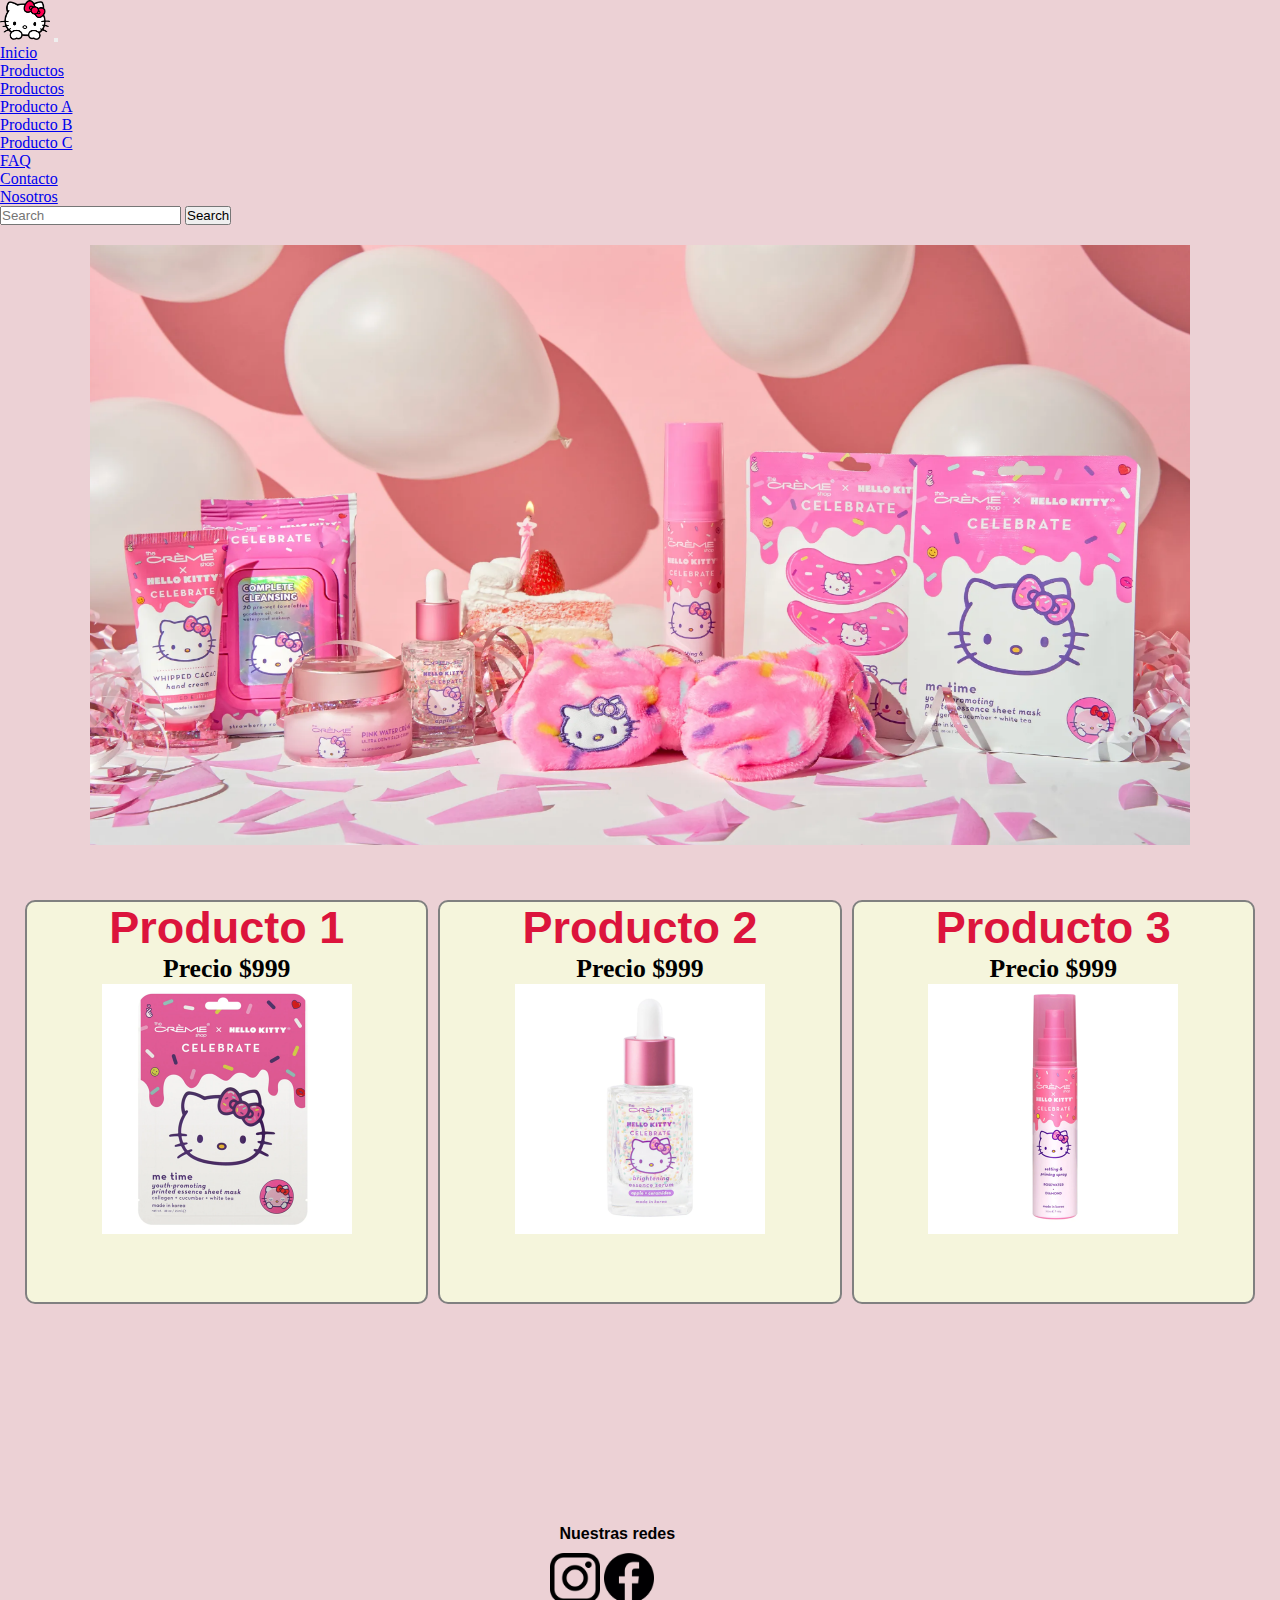
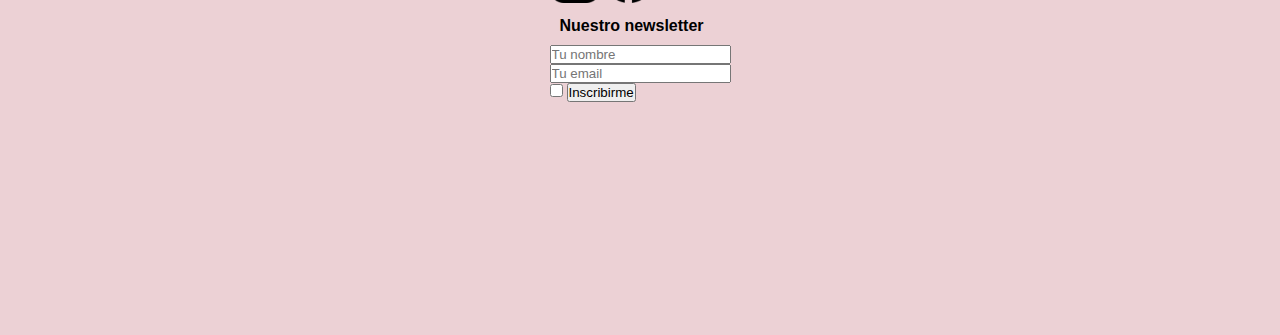
<file: index.html>
<!DOCTYPE html>
<html lang="en">

<head>
    <meta charset="UTF-8">
    <meta http-equiv="X-UA-Compatible" content="IE=edge">
    <meta name="viewport" content="width=device-width, initial-scale=1.0">
    <title>kitty's shop (prueba)</title>
    <link href="https://cdn.jsdelivr.net/npm/bootstrap@5.0.2/dist/css/bootstrap.min.css" rel="stylesheet"
        integrity="sha384-EVSTQN3/azprG1Anm3QDgpJLIm9Nao0Yz1ztcQTwFspd3yD65VohhpuuCOmLASjC" crossorigin="anonymous">
    <link rel="stylesheet" href="./css/estilos.css" />
    <link rel="shortcut icon" href="./img/logokitty.png">
</head>

<body>
    <nav class="navbar navbar-expand-lg navbar-light bg-light">
        <div class="container-fluid">
            <img class=logo src="./img/logokitty.png" alt="logo sitio kitty">
            <button class="navbar-toggler" type="button" data-bs-toggle="collapse" data-bs-target="#navbarScroll"
                aria-controls="navbarScroll" aria-expanded="false" aria-label="Toggle navigation">
                <span class="navbar-toggler-icon"></span>
            </button>
            <div class="collapse navbar-collapse" id="navbarScroll">
                <ul class="navbar-nav me-auto my-2 my-lg-0 navbar-nav-scroll" style="--bs-scroll-height: 100px;">
                    <li class="nav-item">
                        <a class="nav-link active" aria-current="page" href="index.html">Inicio</a>
                    </li>
                    <li class="nav-item dropdown">
                        <a class="nav-link dropdown-toggle" data-bs-toggle="dropdown" href="pages/productos.html"
                            role="button" aria-expanded="false">Productos</a>
                        <ul class="dropdown-menu">
                            <li><a class="dropdown-item" href="./pages/productos.html">Productos</a></li>
                            <li><a class="dropdown-item" href="#">Producto A</a></li>
                            <li><a class="dropdown-item" href="#">Producto B</a></li>
                            <li><a class="dropdown-item" href="#">Producto C</a></li>
                        </ul>
                    </li>
                    <li class="nav-item">
                        <a class="nav-link" href="pages/faq.html">FAQ</a>
                    </li>
                    <li class="nav-item">
                        <a class="nav-link" href="pages/contacto.html">Contacto</a>
                    </li>
                    <li class="nav-item">
                        <a class="nav-link" href="pages/nosotros.html">Nosotros</a>
                    </li>
                </ul>
                <div>
                    <form class="d-flex">
                        <input class="form-control me-2" type="search" placeholder="Search" aria-label="Search">
                        <button class="btn btn-outline-success" type="submit">Search</button>
                    </form>
                 </div>
            </div>
        </div>
    </nav>

    <div class="gridContainer">
         <div class="img1">
            <img class="img1" src="./img/kittyproductos.png" src="productos hello kitty">
        </div> 

    <!-- <h1> Destacados</h1> -->
        <div class="productos">
                <h2>Producto 1</h2>
                <h3>Precio $999</h3>
                <img class="imgproducto"  src="./img/kittymask.png" alt="máscara facial hello kitty">
        </div>

        <div class="productos">
                <h2>Producto 2</h2>
                <h3>Precio $999</h3>
                <img class="imgproducto" src="./img/kittyserum.png" alt="serum hello kitty">
        </div>

        <div class="productos">
                <h2>Producto 3</h2>
                <h3>Precio $999</h3>
                <img class="imgproducto"  src="./img/kittyspray.png" alt="spray hello kitty">
        
        </div>
        
        </section>
        <footer class="a2">
            <h4>Nuestras redes</h4>
            <a><img class=imagenicono src="./img/iconinstagram.png" alt="icono instagram"></a>
            <a><img class=imagenicono src="./img/iconfacebook.png" alt="icono facebook"></a>
            <section id="newsletter1" class="a1">
                <h4>Nuestro newsletter</h4>
                <form>
                    <input type="text" placeholder="Tu nombre"><br>
                    <input type="email" placeholder="Tu email"><br>
                    <input type="checkbox" name="acepta" value="1">
                    <input type="submit" value="Inscribirme">
                </form>
            </section>
        </footer>
    </div>


    <script src="https://cdn.jsdelivr.net/npm/bootstrap@5.0.2/dist/js/bootstrap.bundle.min.js"
        integrity="sha384-MrcW6ZMFYlzcLA8Nl+NtUVF0sA7MsXsP1UyJoMp4YLEuNSfAP+JcXn/tWtIaxVXM" crossorigin="anonymous">
    </script>

</body>

</html>
</file>
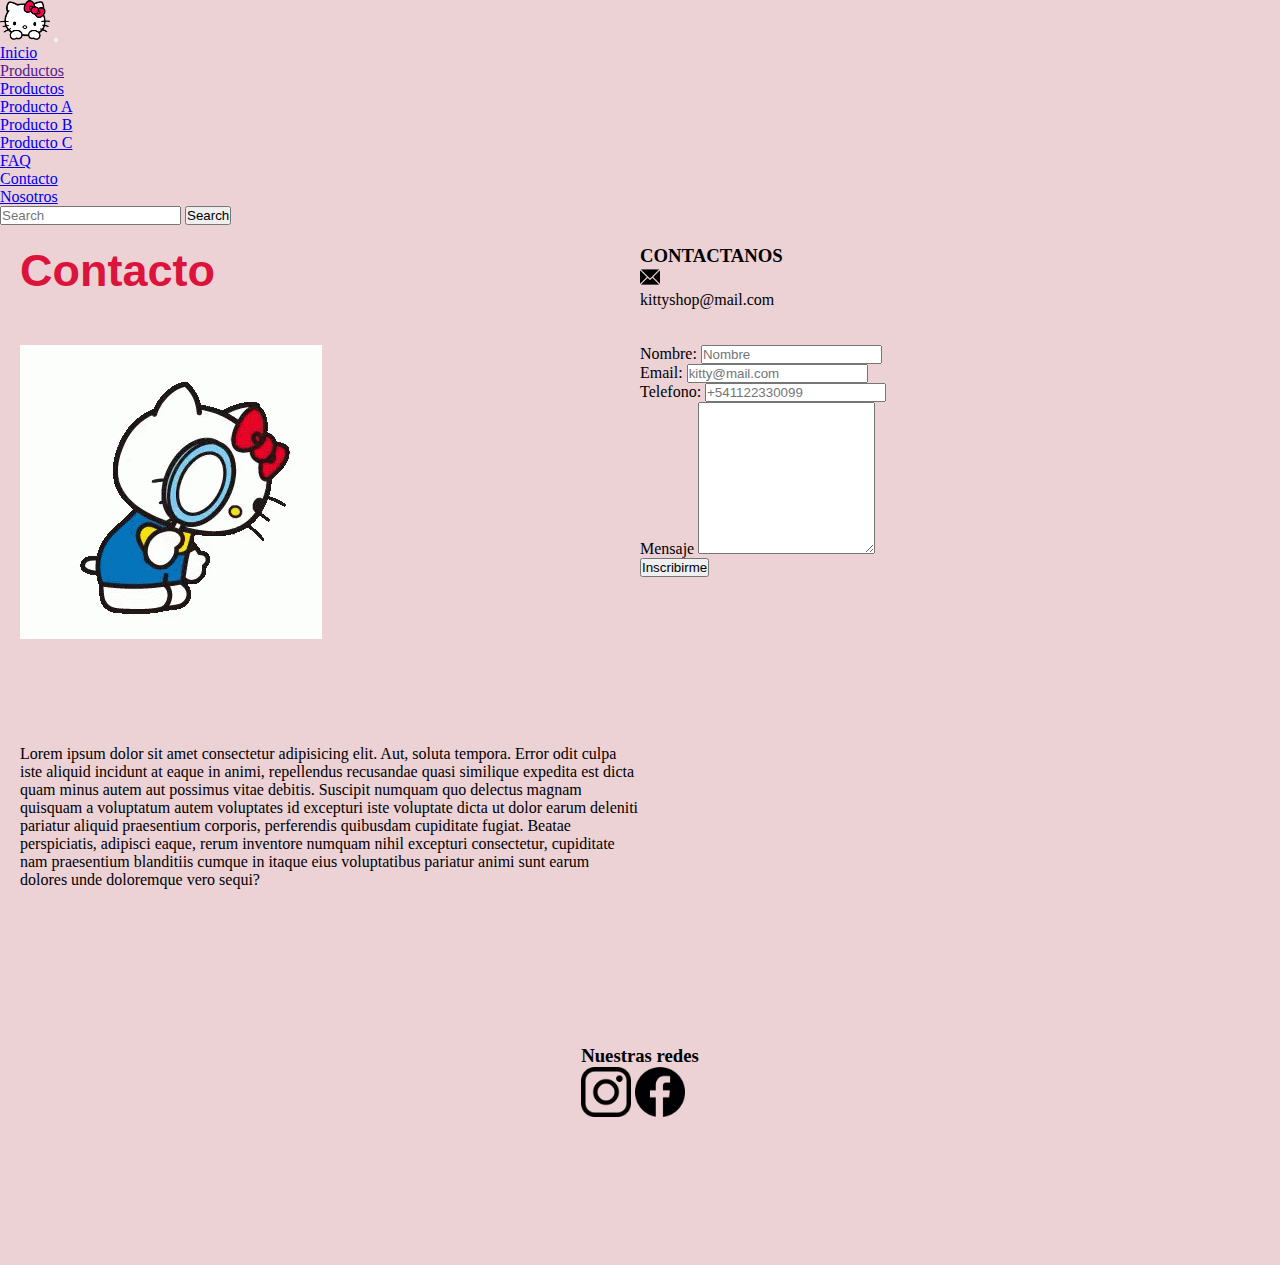
<file: pages/contacto.html>
<!DOCTYPE html>
<html lang="en">

<head>
    <meta charset="UTF-8">
    <meta http-equiv="X-UA-Compatible" content="IE=edge">
    <meta name="viewport" content="width=device-width, initial-scale=1.0">
    <title>kitty's shop (prueba)</title>
    <link href="https://cdn.jsdelivr.net/npm/bootstrap@5.0.2/dist/css/bootstrap.min.css" rel="stylesheet"
        integrity="sha384-EVSTQN3/azprG1Anm3QDgpJLIm9Nao0Yz1ztcQTwFspd3yD65VohhpuuCOmLASjC" crossorigin="anonymous">
    <link rel="stylesheet" href="../css/estilos.css" />
    <link rel="shortcut icon" href="../img/logokitty.png">
</head>

<body>
    <nav class="navbar navbar-expand-lg navbar-light bg-light">
        <div class="container-fluid">
            <img class=logo src="../img/logokitty.png" alt="logo sitio kitty">
            <button class="navbar-toggler" type="button" data-bs-toggle="collapse" data-bs-target="#navbarScroll"
                aria-controls="navbarScroll" aria-expanded="false" aria-label="Toggle navigation">
                <span class="navbar-toggler-icon"></span>
            </button>
            <div class="collapse navbar-collapse" id="navbarScroll">
                <ul class="navbar-nav me-auto my-2 my-lg-0 navbar-nav-scroll" style="--bs-scroll-height: 100px;">
                    <li class="nav-item">
                        <a class="nav-link active" aria-current="page" href="../index.html">Inicio</a>
                    </li>
                    <li class="nav-item dropdown">
                        <a class="nav-link dropdown-toggle" data-bs-toggle="dropdown" href="" role="button"
                            aria-expanded="false">Productos</a>
                        <ul class="dropdown-menu">
                            <li><a class="dropdown-item" href="../pages/productos.html">Productos</a></li>
                            <li><a class="dropdown-item" href="#">Producto A</a></li>
                            <li><a class="dropdown-item" href="#">Producto B</a></li>
                            <li><a class="dropdown-item" href="#">Producto C</a></li>
                        </ul>
                    </li>
                    <li class="nav-item">
                        <a class="nav-link" href="../pages/faq.html">FAQ</a>
                    </li>
                    <li class="nav-item">
                        <a class="nav-link" href="../pages/contacto.html">Contacto</a>
                    </li>
                    <li class="nav-item">
                        <a class="nav-link" href="../pages/nosotros.html">Nosotros</a>
                    </li>
                </ul>
                <div>
                    <form class="d-flex">
                        <input class="form-control me-2" type="search" placeholder="Search" aria-label="Search">
                        <button class="btn btn-outline-success" type="submit">Search</button>
                    </form>
                </div>
            </div>
        </div>
    </nav>

    <div class="gridcontainercontacto">
        <h2 class="title">Contacto</h2>
        <img class="gif" src="../img/ktitylupa.gif">
        <div class="info">
            <h3>CONTACTANOS</h3>
            <a><img src="../img/iconmail.png" alt="icono correo" width="20" height="20"></a>
            <p>kittyshop@mail.com</p>
        </div>
        <section>
            <form class="formulario">
                <label for="text">Nombre:
                    <input type="text" placeholder="Nombre" name="email"><br>
                </label>
                <label for="email">Email:
                    <input type="email" placeholder="kitty@mail.com" name="email"><br>
                </label>
                <label for="Telefono">Telefono:
                    <input type="text" placeholder="+541122330099" name="telefono"><br>
                </label>

                <div class="mb-3">
                    <label for="Mensaje" class="form-label">Mensaje</label>
                    <textarea class="form-control" id="exampleFormControlTextarea1" rows="10"></textarea>
                </div>

                <input type="submit" value="Inscribirme">
            </form>
        </section>

        <div class="A10">
            <p text-center>Lorem ipsum dolor sit amet consectetur adipisicing elit. Aut, soluta tempora. Error odit culpa iste
                aliquid incidunt at eaque in animi, repellendus recusandae quasi similique expedita est dicta quam minus
                autem aut possimus vitae debitis. Suscipit numquam quo delectus magnam quisquam a voluptatum autem
                voluptates id excepturi iste voluptate dicta ut dolor earum deleniti pariatur aliquid praesentium
                corporis, perferendis quibusdam cupiditate fugiat. Beatae perspiciatis, adipisci eaque, rerum inventore
                numquam nihil excepturi consectetur, cupiditate nam praesentium blanditiis cumque in itaque eius
                voluptatibus pariatur animi sunt earum dolores unde doloremque vero sequi?
            </p>
        </div>


        <footer>
            <h3>Nuestras redes</h3>
            <a><img class=imagenicono src="../img/iconinstagram.png" alt="icono instagram" width="50" height="50"></a>
            <a><img class=imagenicono src="../img/iconfacebook.png" alt="icono facebook" width="50" height="50"></a>
        </footer>

    </div>

    <script src="https://cdn.jsdelivr.net/npm/bootstrap@5.0.2/dist/js/bootstrap.bundle.min.js"
        integrity="sha384-MrcW6ZMFYlzcLA8Nl+NtUVF0sA7MsXsP1UyJoMp4YLEuNSfAP+JcXn/tWtIaxVXM" crossorigin="anonymous">
    </script>

</body>
</file>
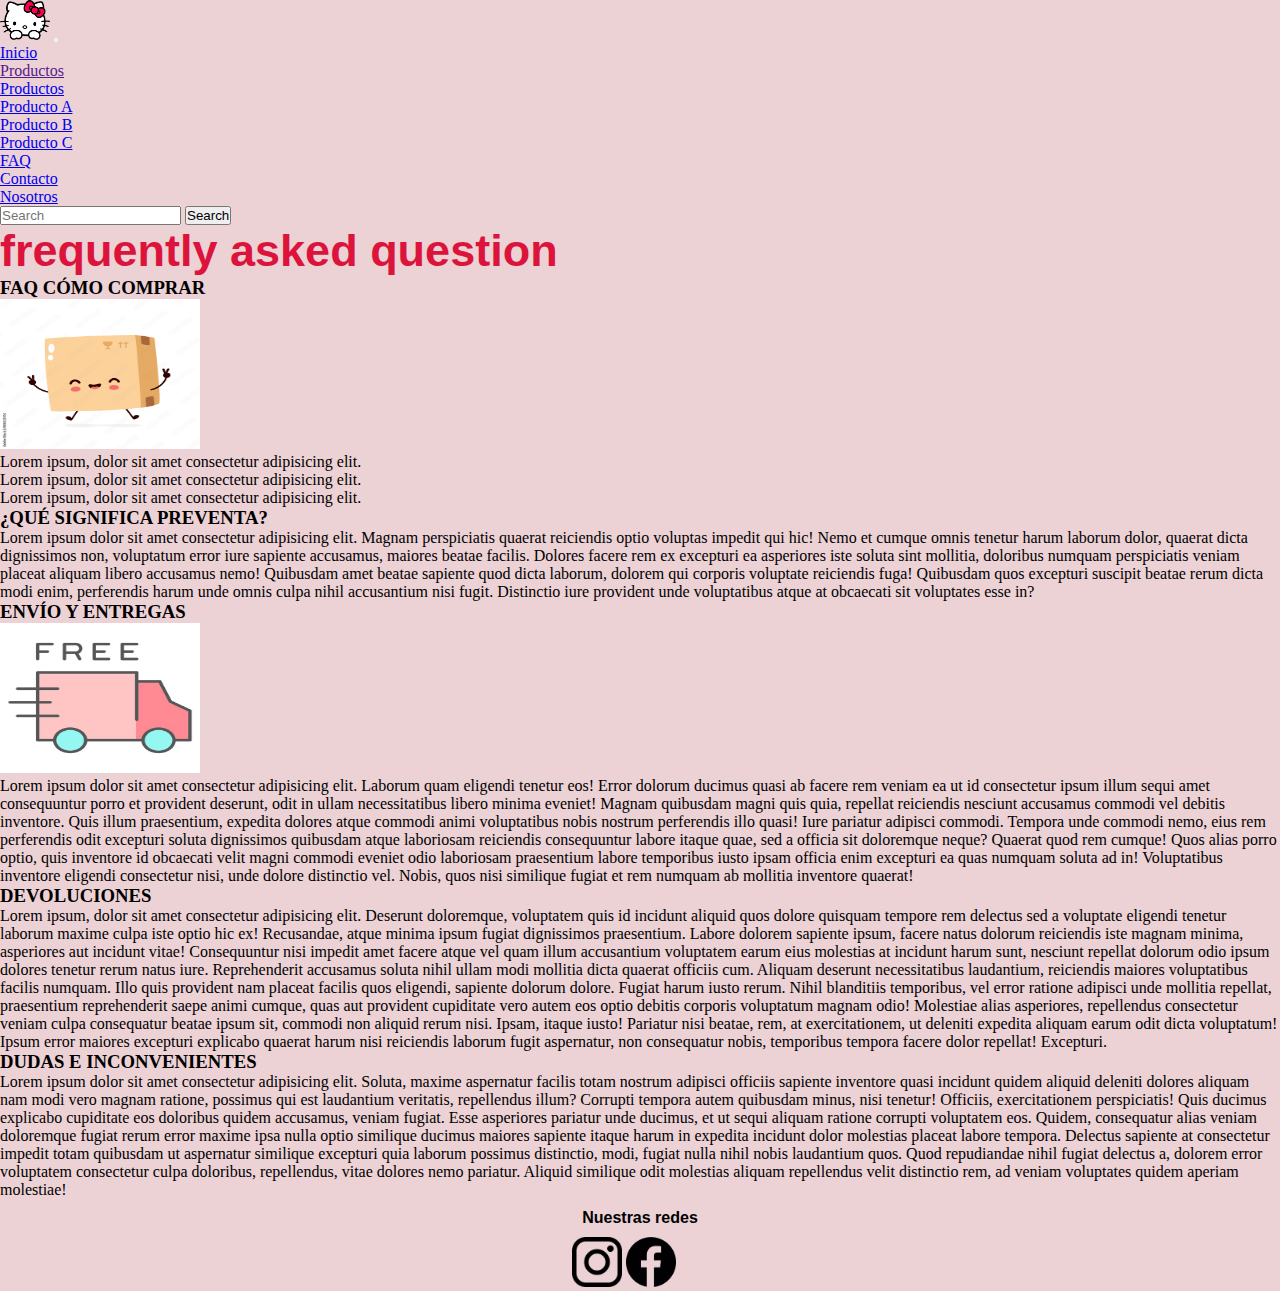
<file: pages/faq.html>
<!DOCTYPE html>
<html lang="en">

<head>
    <meta charset="UTF-8">
    <meta http-equiv="X-UA-Compatible" content="IE=edge">
    <meta name="viewport" content="width=device-width, initial-scale=1.0">
    <title>kitty's shop (prueba)</title>
    <link href="https://cdn.jsdelivr.net/npm/bootstrap@5.0.2/dist/css/bootstrap.min.css" rel="stylesheet"
        integrity="sha384-EVSTQN3/azprG1Anm3QDgpJLIm9Nao0Yz1ztcQTwFspd3yD65VohhpuuCOmLASjC" crossorigin="anonymous">
    <link rel="stylesheet" href="../css/estilos.css" />
    <link rel="shortcut icon" href="../img/logokitty.png">
</head>

<body>
    <nav class="navbar navbar-expand-lg navbar-light bg-light">
        <div class="container-fluid">
            <img class=logo src="../img/logokitty.png" alt="logo sitio kitty">
            <button class="navbar-toggler" type="button" data-bs-toggle="collapse" data-bs-target="#navbarScroll"
                aria-controls="navbarScroll" aria-expanded="false" aria-label="Toggle navigation">
                <span class="navbar-toggler-icon"></span>
            </button>
            <div class="collapse navbar-collapse" id="navbarScroll">
                <ul class="navbar-nav me-auto my-2 my-lg-0 navbar-nav-scroll" style="--bs-scroll-height: 100px;">
                    <li class="nav-item">
                        <a class="nav-link active" aria-current="page" href="../index.html">Inicio</a>
                    </li>
                    <li class="nav-item dropdown">
                        <a class="nav-link dropdown-toggle" data-bs-toggle="dropdown" href=""
                            role="button" aria-expanded="false">Productos</a>
                        <ul class="dropdown-menu">
                            <li><a class="dropdown-item" href="../pages/productos.html">Productos</a></li>
                            <li><a class="dropdown-item" href="#">Producto A</a></li>
                            <li><a class="dropdown-item" href="#">Producto B</a></li>
                            <li><a class="dropdown-item" href="#">Producto C</a></li>
                        </ul>
                    </li>
                    <li class="nav-item">
                        <a class="nav-link" href="../pages/faq.html">FAQ</a>
                    </li>
                    <li class="nav-item">
                        <a class="nav-link" href="../pages/contacto.html">Contacto</a>
                    </li>
                    <li class="nav-item">
                        <a class="nav-link" href="../pages/nosotros.html">Nosotros</a>
                    </li>
                </ul>
                <div>
                    <form class="d-flex">
                        <input class="form-control me-2" type="search" placeholder="Search" aria-label="Search">
                        <button class="btn btn-outline-success" type="submit">Search</button>
                    </form>
                 </div>
            </div>
        </div>
    </nav>

    <section class="faq">
        <h2>frequently asked question</h2>
        <div>
            <h3>FAQ CÓMO COMPRAR</h3>
            <img class=imagenenvio src="../img/boxcute.jpg" alt="cajita">
            <ol>
                <li>
                    Lorem ipsum, dolor sit amet consectetur adipisicing elit.
                </li>
                <li>
                    Lorem ipsum, dolor sit amet consectetur adipisicing elit.
                </li>
                <li>
                    Lorem ipsum, dolor sit amet consectetur adipisicing elit.
                </li>
            </ol>
            <h3>¿QUÉ SIGNIFICA PREVENTA?</h3>
            <p> Lorem ipsum dolor sit amet consectetur adipisicing elit. Magnam perspiciatis quaerat reiciendis optio
                voluptas impedit qui hic! Nemo et cumque omnis tenetur harum laborum dolor, quaerat dicta dignissimos
                non, voluptatum error iure sapiente accusamus, maiores beatae facilis. Dolores facere rem ex excepturi
                ea asperiores iste soluta sint mollitia, doloribus numquam perspiciatis veniam placeat aliquam libero
                accusamus nemo! Quibusdam amet beatae sapiente quod dicta laborum, dolorem qui corporis voluptate
                reiciendis fuga! Quibusdam quos excepturi suscipit beatae rerum dicta modi enim, perferendis harum unde
                omnis culpa nihil accusantium nisi fugit. Distinctio iure provident unde voluptatibus atque at obcaecati
                sit voluptates esse in?</p>
            <h3> ENVÍO Y ENTREGAS</h3>
            <img class=imagenenvio src="../img/envio.jpg" alt="envio">
            <p> Lorem ipsum dolor sit amet consectetur adipisicing elit. Laborum quam eligendi tenetur eos! Error
                dolorum ducimus quasi ab facere rem veniam ea ut id consectetur ipsum illum sequi amet consequuntur
                porro et provident deserunt, odit in ullam necessitatibus libero minima eveniet! Magnam quibusdam magni
                quis quia, repellat reiciendis nesciunt accusamus commodi vel debitis inventore. Quis illum praesentium,
                expedita dolores atque commodi animi voluptatibus nobis nostrum perferendis illo quasi! Iure pariatur
                adipisci commodi. Tempora unde commodi nemo, eius rem perferendis odit excepturi soluta dignissimos
                quibusdam atque laboriosam reiciendis consequuntur labore itaque quae, sed a officia sit doloremque
                neque? Quaerat quod rem cumque! Quos alias porro optio, quis inventore id obcaecati velit magni commodi
                eveniet odio laboriosam praesentium labore temporibus iusto ipsam officia enim excepturi ea quas numquam
                soluta ad in! Voluptatibus inventore eligendi consectetur nisi, unde dolore distinctio vel. Nobis, quos
                nisi similique fugiat et rem numquam ab mollitia inventore quaerat!</p>
            <h3>DEVOLUCIONES</h3>
            <p> Lorem ipsum, dolor sit amet consectetur adipisicing elit. Deserunt doloremque, voluptatem quis id
                incidunt aliquid quos dolore quisquam tempore rem delectus sed a voluptate eligendi tenetur laborum
                maxime culpa iste optio hic ex! Recusandae, atque minima ipsum fugiat dignissimos praesentium. Labore
                dolorem sapiente ipsum, facere natus dolorum reiciendis iste magnam minima, asperiores aut incidunt
                vitae! Consequuntur nisi impedit amet facere atque vel quam illum accusantium voluptatem earum eius
                molestias at incidunt harum sunt, nesciunt repellat dolorum odio ipsum dolores tenetur rerum natus iure.
                Reprehenderit accusamus soluta nihil ullam modi mollitia dicta quaerat officiis cum. Aliquam deserunt
                necessitatibus laudantium, reiciendis maiores voluptatibus facilis numquam. Illo quis provident nam
                placeat facilis quos eligendi, sapiente dolorum dolore. Fugiat harum iusto rerum. Nihil blanditiis
                temporibus, vel error ratione adipisci unde mollitia repellat, praesentium reprehenderit saepe animi
                cumque, quas aut provident cupiditate vero autem eos optio debitis corporis voluptatum magnam odio!
                Molestiae alias asperiores, repellendus consectetur veniam culpa consequatur beatae ipsum sit, commodi
                non aliquid rerum nisi. Ipsam, itaque iusto! Pariatur nisi beatae, rem, at exercitationem, ut deleniti
                expedita aliquam earum odit dicta voluptatum! Ipsum error maiores excepturi explicabo quaerat harum nisi
                reiciendis laborum fugit aspernatur, non consequatur nobis, temporibus tempora facere dolor repellat!
                Excepturi. </p>
            <h3>DUDAS E INCONVENIENTES</h3>
            <p> Lorem ipsum dolor sit amet consectetur adipisicing elit. Soluta, maxime aspernatur facilis totam nostrum
                adipisci officiis sapiente inventore quasi incidunt quidem aliquid deleniti dolores aliquam nam modi
                vero magnam ratione, possimus qui est laudantium veritatis, repellendus illum? Corrupti tempora autem
                quibusdam minus, nisi tenetur! Officiis, exercitationem perspiciatis! Quis ducimus explicabo cupiditate
                eos doloribus quidem accusamus, veniam fugiat. Esse asperiores pariatur unde ducimus, et ut sequi
                aliquam ratione corrupti voluptatem eos. Quidem, consequatur alias veniam doloremque fugiat rerum error
                maxime ipsa nulla optio similique ducimus maiores sapiente itaque harum in expedita incidunt dolor
                molestias placeat labore tempora. Delectus sapiente at consectetur impedit totam quibusdam ut aspernatur
                similique excepturi quia laborum possimus distinctio, modi, fugiat nulla nihil nobis laudantium quos.
                Quod repudiandae nihil fugiat delectus a, dolorem error voluptatem consectetur culpa doloribus,
                repellendus, vitae dolores nemo pariatur. Aliquid similique odit molestias aliquam repellendus velit
                distinctio rem, ad veniam voluptates quidem aperiam molestiae! </p>
        </div>

        <footer class="a2">
            <h4>Nuestras redes</h4>
            <a><img class=imagenicono src="../img/iconinstagram.png" alt="icono instagram"></a>
            <a><img class=imagenicono src="../img/iconfacebook.png" alt="icono facebook"></a>
            <section id="newsletter1" class="a1">
        </footer>

    </section>
    <script src="https://cdn.jsdelivr.net/npm/bootstrap@5.0.2/dist/js/bootstrap.bundle.min.js"
    integrity="sha384-MrcW6ZMFYlzcLA8Nl+NtUVF0sA7MsXsP1UyJoMp4YLEuNSfAP+JcXn/tWtIaxVXM" crossorigin="anonymous">
</script>

</body>
</file>
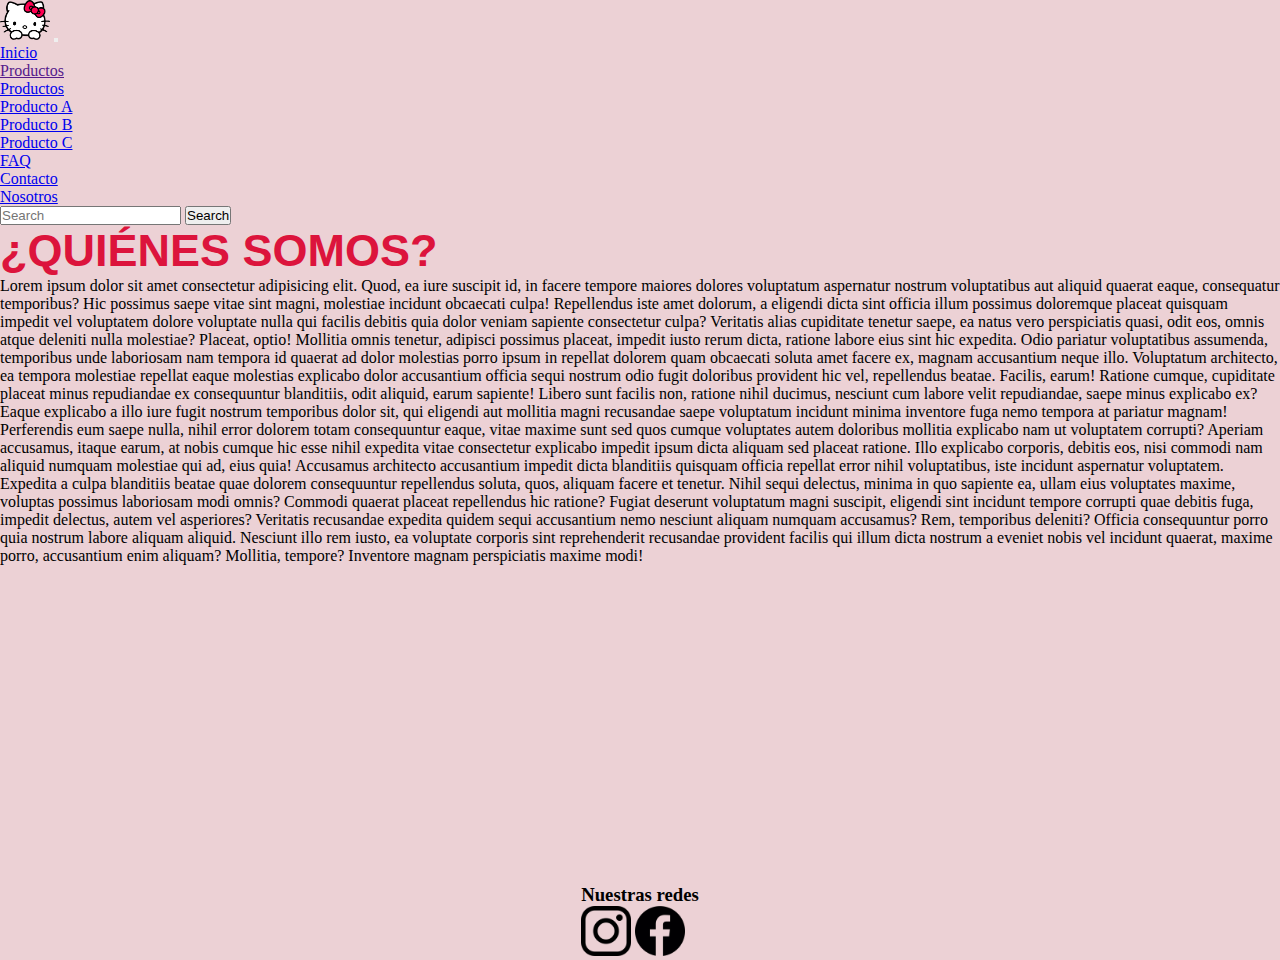
<file: pages/nosotros.html>
<!DOCTYPE html>
<html lang="en">

<head>
    <meta charset="UTF-8">
    <meta http-equiv="X-UA-Compatible" content="IE=edge">
    <meta name="viewport" content="width=device-width, initial-scale=1.0">
    <title>kitty's shop (prueba)</title>
    <link href="https://cdn.jsdelivr.net/npm/bootstrap@5.0.2/dist/css/bootstrap.min.css" rel="stylesheet"
        integrity="sha384-EVSTQN3/azprG1Anm3QDgpJLIm9Nao0Yz1ztcQTwFspd3yD65VohhpuuCOmLASjC" crossorigin="anonymous">
    <link rel="stylesheet" href="../css/estilos.css" />
    <link rel="shortcut icon" href="../img/logokitty.png">
</head>

<body>
    <nav class="navbar navbar-expand-lg navbar-light bg-light">
        <div class="container-fluid">
            <img class=logo src="../img/logokitty.png" alt="logo sitio kitty">
            <button class="navbar-toggler" type="button" data-bs-toggle="collapse" data-bs-target="#navbarScroll"
                aria-controls="navbarScroll" aria-expanded="false" aria-label="Toggle navigation">
                <span class="navbar-toggler-icon"></span>
            </button>
            <div class="collapse navbar-collapse" id="navbarScroll">
                <ul class="navbar-nav me-auto my-2 my-lg-0 navbar-nav-scroll" style="--bs-scroll-height: 100px;">
                    <li class="nav-item">
                        <a class="nav-link active" aria-current="page" href="../index.html">Inicio</a>
                    </li>
                    <li class="nav-item dropdown">
                        <a class="nav-link dropdown-toggle" data-bs-toggle="dropdown" href=""
                            role="button" aria-expanded="false">Productos</a>
                        <ul class="dropdown-menu">
                            <li><a class="dropdown-item" href="../pages/productos.html">Productos</a></li>
                            <li><a class="dropdown-item" href="#">Producto A</a></li>
                            <li><a class="dropdown-item" href="#">Producto B</a></li>
                            <li><a class="dropdown-item" href="#">Producto C</a></li>
                        </ul>
                    </li>
                    <li class="nav-item">
                        <a class="nav-link" href="../pages/faq.html">FAQ</a>
                    </li>
                    <li class="nav-item">
                        <a class="nav-link" href="../pages/contacto.html">Contacto</a>
                    </li>
                    <li class="nav-item">
                        <a class="nav-link" href="../pages/nosotros.html">Nosotros</a>
                    </li>
                </ul>
                <div>
                    <form class="d-flex">
                        <input class="form-control me-2" type="search" placeholder="Search" aria-label="Search">
                        <button class="btn btn-outline-success" type="submit">Search</button>
                    </form>
                </div>
            </div>
        </div>
    </nav>

    <section>
        <h2>¿QUIÉNES SOMOS?</h2>
        <p>Lorem ipsum dolor sit amet consectetur adipisicing elit. Quod, ea iure suscipit id, in facere tempore maiores
            dolores voluptatum aspernatur nostrum voluptatibus aut aliquid quaerat eaque, consequatur temporibus? Hic
            possimus saepe vitae sint magni, molestiae incidunt obcaecati culpa! Repellendus iste amet dolorum, a
            eligendi dicta sint officia illum possimus doloremque placeat quisquam impedit vel voluptatem dolore
            voluptate nulla qui facilis debitis quia dolor veniam sapiente consectetur culpa? Veritatis alias cupiditate
            tenetur saepe, ea natus vero perspiciatis quasi, odit eos, omnis atque deleniti nulla molestiae? Placeat,
            optio! Mollitia omnis tenetur, adipisci possimus placeat, impedit iusto rerum dicta, ratione labore eius
            sint hic expedita. Odio pariatur voluptatibus assumenda, temporibus unde laboriosam nam tempora id quaerat
            ad dolor molestias porro ipsum in repellat dolorem quam obcaecati soluta amet facere ex, magnam accusantium
            neque illo. Voluptatum architecto, ea tempora molestiae repellat eaque molestias explicabo dolor accusantium
            officia sequi nostrum odio fugit doloribus provident hic vel, repellendus beatae. Facilis, earum! Ratione
            cumque, cupiditate placeat minus repudiandae ex consequuntur blanditiis, odit aliquid, earum sapiente!
            Libero sunt facilis non, ratione nihil ducimus, nesciunt cum labore velit repudiandae, saepe minus explicabo
            ex? Eaque explicabo a illo iure fugit nostrum temporibus dolor sit, qui eligendi aut mollitia magni
            recusandae saepe voluptatum incidunt minima inventore fuga nemo tempora at pariatur magnam! Perferendis eum
            saepe nulla, nihil error dolorem totam consequuntur eaque, vitae maxime sunt sed quos cumque voluptates
            autem doloribus mollitia explicabo nam ut voluptatem corrupti? Aperiam accusamus, itaque earum, at nobis
            cumque hic esse nihil expedita vitae consectetur explicabo impedit ipsum dicta aliquam sed placeat ratione.
            Illo explicabo corporis, debitis eos, nisi commodi nam aliquid numquam molestiae qui ad, eius quia!
            Accusamus architecto accusantium impedit dicta blanditiis quisquam officia repellat error nihil
            voluptatibus, iste incidunt aspernatur voluptatem. Expedita a culpa blanditiis beatae quae dolorem
            consequuntur repellendus soluta, quos, aliquam facere et tenetur. Nihil sequi delectus, minima in quo
            sapiente ea, ullam eius voluptates maxime, voluptas possimus laboriosam modi omnis? Commodi quaerat placeat
            repellendus hic ratione? Fugiat deserunt voluptatum magni suscipit, eligendi sint incidunt tempore corrupti
            quae debitis fuga, impedit delectus, autem vel asperiores? Veritatis recusandae expedita quidem sequi
            accusantium nemo nesciunt aliquam numquam accusamus? Rem, temporibus deleniti? Officia consequuntur porro
            quia nostrum labore aliquam aliquid. Nesciunt illo rem iusto, ea voluptate corporis sint reprehenderit
            recusandae provident facilis qui illum dicta nostrum a eveniet nobis vel incidunt quaerat, maxime porro,
            accusantium enim aliquam? Mollitia, tempore? Inventore magnam perspiciatis maxime modi!</p>
    </section>

    <iframe width="560" height="315" src="https://www.youtube.com/embed/H74vNdzXEoE" title="YouTube video player"
        frameborder="0" allow="accelerometer; autoplay; clipboard-write; encrypted-media; gyroscope; picture-in-picture"
        allowfullscreen></iframe>

    <footer>
        <h3>Nuestras redes</h3>
        <a><img class=imagenicono src="../img/iconinstagram.png" alt="icono instagram" width="50" height="50"></a>
        <a><img class=imagenicono src="../img/iconfacebook.png" alt="icono facebook" width="50" height="50"></a>

    </footer>
    <script src="https://cdn.jsdelivr.net/npm/bootstrap@5.0.2/dist/js/bootstrap.bundle.min.js"
        integrity="sha384-MrcW6ZMFYlzcLA8Nl+NtUVF0sA7MsXsP1UyJoMp4YLEuNSfAP+JcXn/tWtIaxVXM" crossorigin="anonymous">
    </script>

</body>
</file>
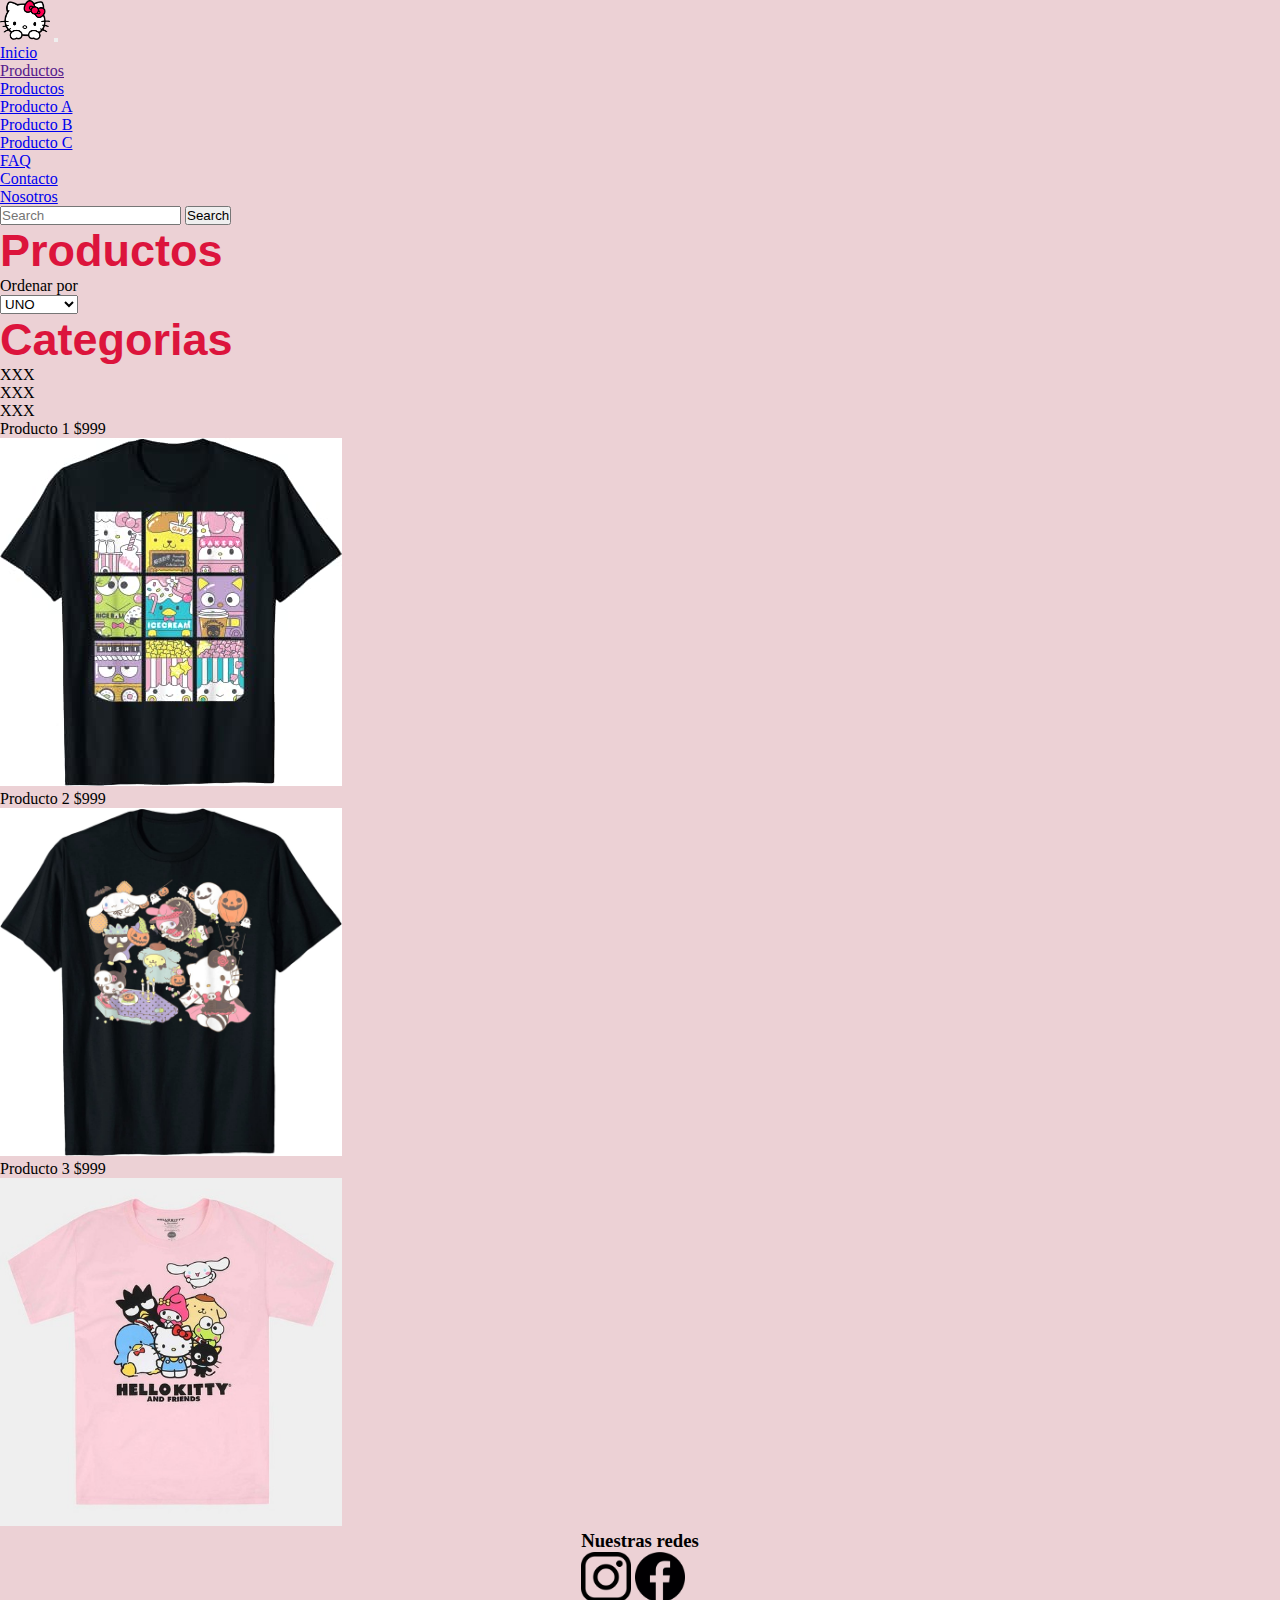
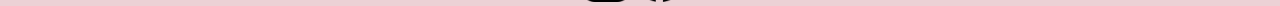
<file: pages/productos.html>
<!DOCTYPE html>
<html lang="en">

<head>
    <meta charset="UTF-8">
    <meta http-equiv="X-UA-Compatible" content="IE=edge">
    <meta name="viewport" content="width=device-width, initial-scale=1.0">
    <title>kitty's shop (prueba)</title>
    <link href="https://cdn.jsdelivr.net/npm/bootstrap@5.0.2/dist/css/bootstrap.min.css" rel="stylesheet"
        integrity="sha384-EVSTQN3/azprG1Anm3QDgpJLIm9Nao0Yz1ztcQTwFspd3yD65VohhpuuCOmLASjC" crossorigin="anonymous">
    <link rel="stylesheet" href="../css/estilos.css" />
    <link rel="shortcut icon" href="../img/logokitty.png">
</head>

<body>
    <nav class="navbar navbar-expand-lg navbar-light bg-light">
        <div class="container-fluid">
            <img class=logo src="../img/logokitty.png" alt="logo sitio kitty">
            <button class="navbar-toggler" type="button" data-bs-toggle="collapse" data-bs-target="#navbarScroll"
                aria-controls="navbarScroll" aria-expanded="false" aria-label="Toggle navigation">
                <span class="navbar-toggler-icon"></span>
            </button>
            <div class="collapse navbar-collapse" id="navbarScroll">
                <ul class="navbar-nav me-auto my-2 my-lg-0 navbar-nav-scroll" style="--bs-scroll-height: 100px;">
                    <li class="nav-item">
                        <a class="nav-link active" aria-current="page" href="../index.html">Inicio</a>
                    </li>
                    <li class="nav-item dropdown">
                        <a class="nav-link dropdown-toggle" data-bs-toggle="dropdown" href=""
                            role="button" aria-expanded="false">Productos</a>
                        <ul class="dropdown-menu">
                            <li><a class="dropdown-item" href="#">Productos</a></li>
                            <li><a class="dropdown-item" href="#">Producto A</a></li>
                            <li><a class="dropdown-item" href="#">Producto B</a></li>
                            <li><a class="dropdown-item" href="#">Producto C</a></li>
                        </ul>
                    </li>
                    <li class="nav-item">
                        <a class="nav-link" href="../pages/faq.html">FAQ</a>
                    </li>
                    <li class="nav-item">
                        <a class="nav-link" href="../pages/contacto.html">Contacto</a>
                    </li>
                    <li class="nav-item">
                        <a class="nav-link" href="../pages/nosotros.html">Nosotros</a>
                    </li>
                </ul>
                <div>
                    <form class="d-flex">
                        <input class="form-control me-2" type="search" placeholder="Search" aria-label="Search">
                        <button class="btn btn-outline-success" type="submit">Search</button>
                    </form>
                 </div>
            </div>
        </div>
    </nav>

    <section>
        <h2>Productos</h2>

        <div>
            <p>Ordenar por</p>
            <form>
                <select name="XXXX">
                    <option value="1">UNO</option>
                    <option value="2">DOS</option>
                    <option value="3">TRES</option>
                    <option value="4">CUATRO</option>
                </select>
            </form>
        </div>

        <h2>Categorias</h2>
        <ul>
            <li>XXX</li>
            <li>XXX</li>
            <li>XXX</li>
        </ul>

        <ol>
            <li>Producto 1 $999</li>
            <a><img  class=imagenproducto src="../img/remera1.jpg" alt="remera sanrio amigos"></a>
            <li>Producto 2 $999</li>
            <a><img  class=imagenproducto src="../img/remera2.jpg" alt="remera sanrio halloween" width="342" height="348"></a>
            <li>Producto 3 $999</li>
            <a><img  class=imagenproducto src="../img/remera3.jpg" alt="remera kitty y amigos" width="342" height="348"></a>
        </ol>

        
    </section>

    <footer>
        <h3>Nuestras redes</h3>
        <a><img class=imagenicono src="../img/iconinstagram.png" alt="icono instagram" width="50" height="50"></a>
        <a><img class=imagenicono src="../img/iconfacebook.png" alt="icono facebook" width="50" height="50"></a>

    </footer>


    <script src="https://cdn.jsdelivr.net/npm/bootstrap@5.0.2/dist/js/bootstrap.bundle.min.js"
    integrity="sha384-MrcW6ZMFYlzcLA8Nl+NtUVF0sA7MsXsP1UyJoMp4YLEuNSfAP+JcXn/tWtIaxVXM" crossorigin="anonymous">
</script>

</body>
</file>
<file: css/estilos.css>
* {
    margin: 0;
    padding: 0;
}

body {
    overflow-x: hidden;
    background-color: rgb(236, 209, 213);
}


.logo {
    max-width: 50px;
    height: auto;
}

* .img1 {
    justify-items: center;
    justify-self: center;
    height: 300px;
    width: 400px;
}

.imagenprincipal {
    margin: 20px;
}

.italica {
    font-style: italic;
}

h2 {
    color: crimson;
    font-size: 45px;
    font-family: 'Gill Sans', 'Gill Sans MT', Calibri, 'Trebuchet MS', sans-serif
}


.productos {
    height: 400px;
    text-align: center;
    border: 2px solid grey;
    border-radius: 10px;
    font-size: 22px;
    margin: 5px;
    background-color: beige;
}



.imgproducto {
    height: 250px;
    width: 250px;
}

#precio {
    text-decoration: underline overline;
    font-weight: bold;
    font-size: 30px
}


h4 {
    padding: 10px;
    font-family: 'Gill Sans', 'Gill Sans MT', Calibri, 'Trebuchet MS', sans-serif
}

.imagenicono {
    height: 50px;
    width: 50px;
    align-items: center;
}

.a2 {
    justify-self: center;
}

.gridContainer {
    display: grid;
    grid-template-areas: "navbar"
        "productos"
        "productos"
        "productos"
        "footer";
    grid-template-columns: 1fr;
    grid-template-rows: 325px;
    padding: 20px;
}

.navbar {
    grid-area: navbar
}

section.productos {
    grid-area: productos;
}

footer {
    grid-area: footer;
}

@media screen and (min-width:768px) {


    .gridContainer {

        grid-template-columns: repeat(3, 1fr);
        grid-template-rows: 650px 620px 400px;
        grid-template-areas: "img1 img1 img1"
            "producotos productos productos"
            "footer footer footer";
    }


    .img1 {
        height: 600px;
        width: 1100px;
        grid-column: span 3;
        justify-items: center;
        justify-self: center;
    }

    .productos {
        height: 400px;
        transition: height 2s
    }

    .productos:hover {
        height: 500px;
        background-color: burlywood
    }
}



/* .faq{
    background-color: lemonchiffon;

} */

.imagenenvio {
    height: 150px;
    width: 200px;
}

/* #contacto */

.gridcontainercontacto {
    display: grid;
    grid-template-areas: "title"
        "gif"
        "info"
        "formulario"
        "a10"
        "footer";
    grid-template-columns: 1fr;
    grid-template-rows: 80px 320px 100px 450px 450px 100px;
    padding: 20px;
}

.title {
    grid-area: title
}

.gif {
    grid-area: gif;
    grid-column: span 1;
}


.info {
    grid-area: info;
}

.formulario {
    grid-area: formulario;
    grid-column: span 1;
}

.a10{
    grid-column: span 1;
    grid-area: a10;
}

footer {
    grid-area: footer;
    justify-self: center;
    align-items: center;

}

@media screen and (min-width:768px) {


    .gridcontainercontacto {

        grid-template-columns: repeat(2, 1fr);
        grid-template-rows: 100px 400px 300px 200px;
        grid-template-areas: "title info"
            "gif formulario"
            "a10 a10"
            "footer footer";
    }


}
</file>
